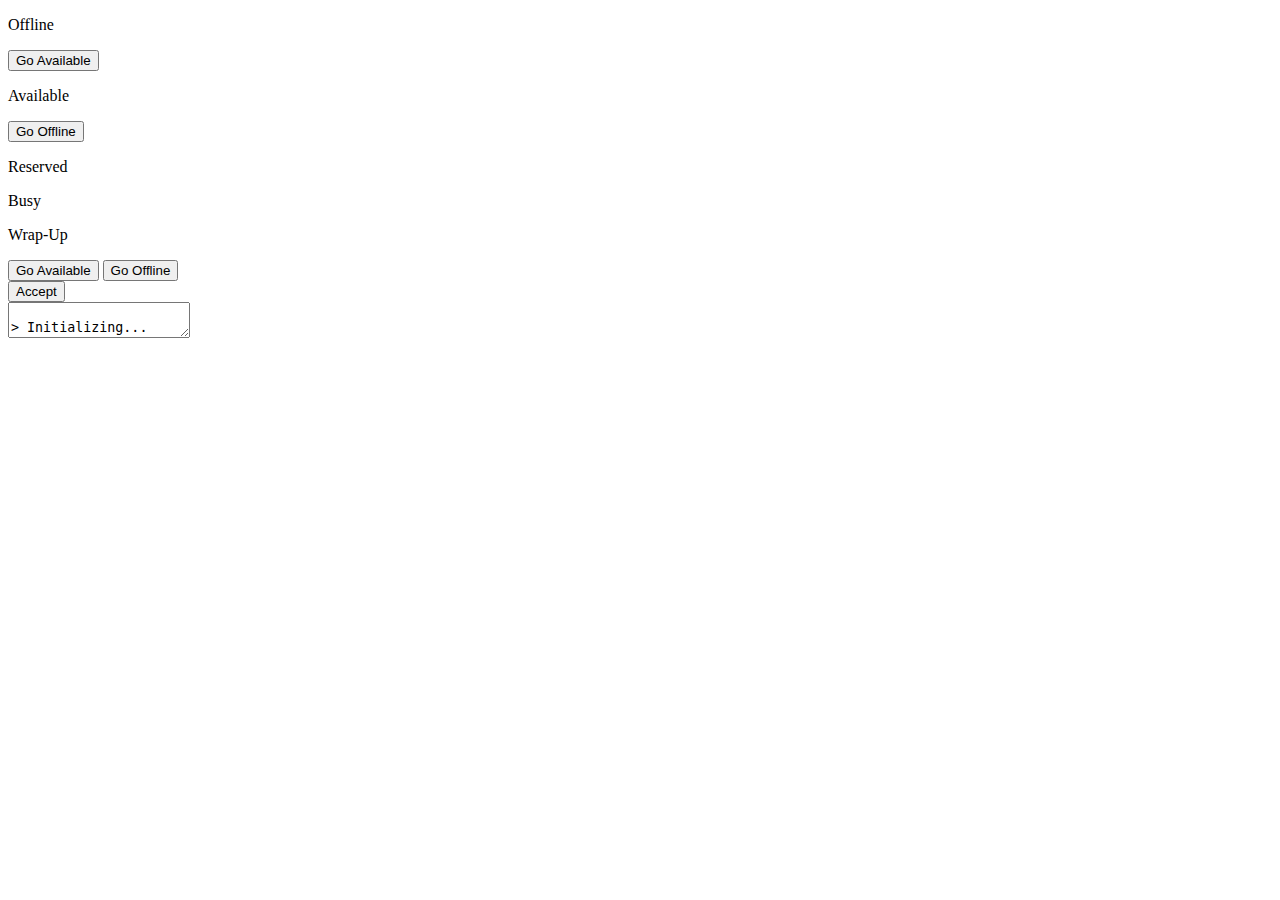
<file: templates/agent.html>
<!DOCTYPE html>
<html>
<head>
    <title>Customer Care - Voice Agent Screen</title>
    <link rel="stylesheet" href="//media.twiliocdn.com/taskrouter/quickstart/agent.css"/>
    <script type="text/javascript" src="//media.twiliocdn.com/taskrouter/js/v1.9.4/taskrouter.min.js"></script>
    <script type="text/javascript">
        /* Subscribe to a subset of the available TaskRouter.js events for a worker */
        var ReservationObject;

        function registerTaskRouterCallbacks() {
            worker.on('ready', function (worker) {
                agentActivityChanged(worker.activityName);
                logger("Successfully registered as: " + worker.friendlyName)
                logger("Current activity is: " + worker.activityName);
            });

            worker.on('activity.update', function (worker) {
                agentActivityChanged(worker.activityName);
                logger("Worker activity changed to: " + worker.activityName);
            });

            worker.on("reservation.created", function (reservation) {
                logger("-----");
                logger("You have been reserved to handle a call!");
                logger("Call from: " + reservation.task.attributes.from);
                logger("Selected language: " + reservation.task.attributes.selected_language);
                logger("-----");
                logger(reservation.sid);
                console.log(reservation.sid);
                ReservationObject = reservation;


            });

            worker.on("reservation.accepted", function (reservation) {
                logger("Reservation " + reservation.sid + " accepted!");
            });

            worker.on("reservation.rejected", function (reservation) {
                logger("Reservation " + reservation.sid + " rejected!");
            });

            worker.on("reservation.timeout", function (reservation) {
                logger("Reservation " + reservation.sid + " timed out!");
            });

            worker.on("reservation.canceled", function (reservation) {
                logger("Reservation " + reservation.sid + " canceled!");
            });
        }

        /* Hook up the agent Activity buttons to TaskRouter.js */

        function bindAgentActivityButtons() {
            // Fetch the full list of available Activities from TaskRouter. Store each
            // ActivitySid against the matching Friendly Name
            var activitySids = {};
            worker.activities.fetch(function (error, activityList) {
                var activities = activityList.data;
                var i = activities.length;
                while (i--) {
                    activitySids[activities[i].friendlyName] = activities[i].sid;
                }
            });

            /* For each button of class 'change-activity' in our Agent UI, look up the
             ActivitySid corresponding to the Friendly Name in the button’s next-activity
             data attribute. Use Worker.js to transition the agent to that ActivitySid
             when the button is clicked.*/
            var elements = document.getElementsByClassName('change-activity');
            var i = elements.length;
            while (i--) {
                elements[i].onclick = function () {
                    var nextActivity = this.dataset.nextActivity;
                    var nextActivitySid = activitySids[nextActivity];
                    worker.updateActivity(nextActivitySid);

                    console.log(worker);

                    console.log('from event change:' + globalReservationObject.sid);

                }
            }
        }

        /* Update the UI to reflect a change in Activity */

        function agentActivityChanged(activity) {
            hideAgentActivities();
            showAgentActivity(activity);
        }

        function hideAgentActivities() {
            var elements = document.getElementsByClassName('agent-activity');
            var i = elements.length;
            while (i--) {
                elements[i].style.display = 'none';
            }
        }

        function showAgentActivity(activity) {
            activity = activity.toLowerCase();
            var elements = document.getElementsByClassName(('agent-activity ' + activity));
            elements.item(0).style.display = 'block';
        }

        function acceptReservation() {

            var options = {
                "From" : "+441273934716",
                "Timeout" : "30",
                "PostWorkActivitySid" :  "WA20c6530534f9ef1361747282aa2158d0",
                "ConferenceStatusCallback": "https://requestb.in/t5k2lut5",
                "ConferenceStatusCallbackEvent": "start,end, leave",
                "Record": "true",
                "ConferenceRecordingStatusCallback": "https://requestb.in/t5k2lut5",
                "EndConferenceOnExit": "true"
            };

            ReservationObject.conference(
                  null, null, null, null, null, options,
                function (error, reservation) {
                    if (error) {
                        console.log(error.code);
                        console.log(error.message);
                        return;
                    }
                    console.log("conference initiated");
                }
           )
        }

        function logger(message) {
            var log = document.getElementById('log');
            log.value += "\n> " + message;
            log.scrollTop = log.scrollHeight;
        }


        window.onload = function () {
            // Initialize TaskRouter.js on page load using window.workerToken -
            // a Twilio Capability token that was set from rendering the template with agents endpoint
            logger("Initializing...");
            window.worker = new Twilio.TaskRouter.Worker("{{ worker_token| safe }}");

            registerTaskRouterCallbacks();
            bindAgentActivityButtons();
        };
    </script>
</head>
<body>
<div class="content">
    <section class="agent-activity offline">
        <p class="activity">Offline</p>
        <button class="change-activity" data-next-activity="Idle">Go Available</button>
    </section>
    <section class="agent-activity idle">
        <p class="activity"><span>Available</span></p>
        <button class="change-activity" data-next-activity="Offline">Go Offline</button>
    </section>
    <section class="agent-activity reserved">
        <p class="activity">Reserved</p>
    </section>
    <section class="agent-activity busy">
        <p class="activity">Busy</p>
    </section>
    <section class="agent-activity wrapup">
        <p class="activity">Wrap-Up</p>
        <button class="change-activity" data-next-activity="Idle">Go Available</button>
        <button class="change-activity" data-next-activity="Offline">Go Offline</button>
    </section>
    <section>
        <button onclick="acceptReservation()">Accept</button>
    </section>
    <section class="log">
        <textarea id="log" readonly="true"></textarea>
    </section>
</div>
</body>
</html>
</file>
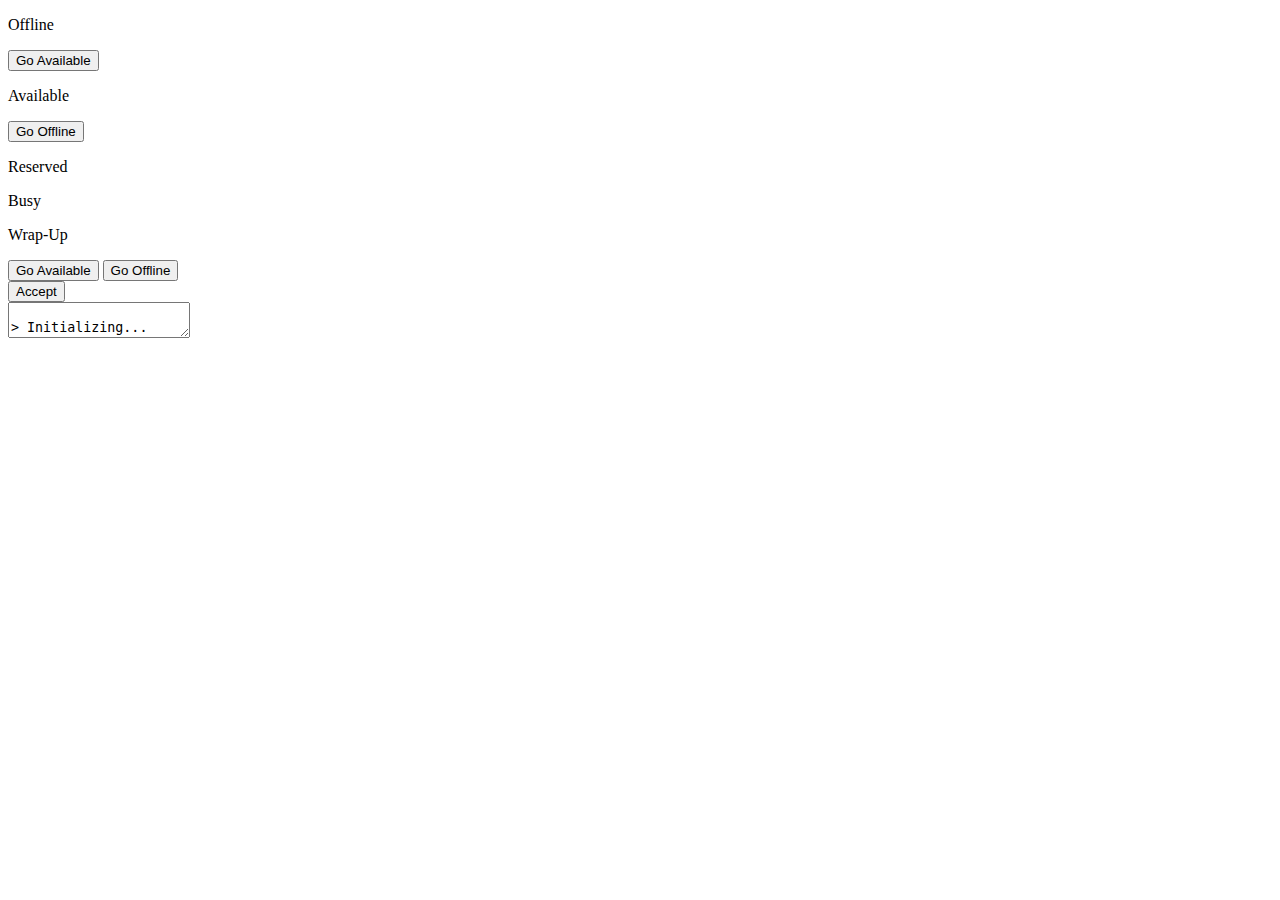
<file: templates/agent_desktop_no_client.html>
<!DOCTYPE html>
<html>
<head>
    <title>Customer Care - Voice Agent Screen</title>
    <link rel="stylesheet" href="//media.twiliocdn.com/taskrouter/quickstart/agent.css"/>
    <script type="text/javascript" src="//media.twiliocdn.com/taskrouter/js/v1.9.4/taskrouter.min.js"></script>
    <script type="text/javascript">
        /* Subscribe to a subset of the available TaskRouter.js events for a worker */
        var ReservationObject;

        function registerTaskRouterCallbacks() {
            worker.on('ready', function (worker) {
                agentActivityChanged(worker.activityName);
                logger("Successfully registered as: " + worker.friendlyName);
                logger("Current activity is: " + worker.activityName);
            });

            worker.on('activity.update', function (worker) {
                agentActivityChanged(worker.activityName);
                logger("Worker activity changed to: " + worker.activityName);
            });

            worker.on("reservation.created", function (reservation) {
                logger("-----");
                logger("You have been reserved to handle a call!");
                logger("Call from: " + reservation.task.attributes.from);
                logger("Selected language: " + reservation.task.attributes.selected_language);
                logger("-----");
                logger(reservation.sid);
                console.log(reservation.sid);
                ReservationObject = reservation;


            });

            worker.on("reservation.accepted", function (reservation) {
                logger("Reservation " + reservation.sid + " accepted!");
            });

            worker.on("reservation.rejected", function (reservation) {
                logger("Reservation " + reservation.sid + " rejected!");
            });

            worker.on("reservation.timeout", function (reservation) {
                logger("Reservation " + reservation.sid + " timed out!");
            });

            worker.on("reservation.canceled", function (reservation) {
                logger("Reservation " + reservation.sid + " canceled!");
            });
        }

        /* Hook up the agent Activity buttons to TaskRouter.js */

        function bindAgentActivityButtons() {
            // Fetch the full list of available Activities from TaskRouter. Store each
            // ActivitySid against the matching Friendly Name
            var activitySids = {};
            worker.activities.fetch(function (error, activityList) {
                var activities = activityList.data;
                var i = activities.length;
                while (i--) {
                    activitySids[activities[i].friendlyName] = activities[i].sid;
                }
            });

            /* For each button of class 'change-activity' in our Agent UI, look up the
             ActivitySid corresponding to the Friendly Name in the button’s next-activity
             data attribute. Use Worker.js to transition the agent to that ActivitySid
             when the button is clicked.*/
            var elements = document.getElementsByClassName('change-activity');
            var i = elements.length;
            while (i--) {
                elements[i].onclick = function () {
                    var nextActivity = this.dataset.nextActivity;
                    var nextActivitySid = activitySids[nextActivity];
                    worker.updateActivity(nextActivitySid);

                    console.log(worker);

                    console.log('from event change:' + globalReservationObject.sid);

                }
            }
        }

        /* Update the UI to reflect a change in Activity */

        function agentActivityChanged(activity) {
            hideAgentActivities();
            showAgentActivity(activity);
        }

        function hideAgentActivities() {
            var elements = document.getElementsByClassName('agent-activity');
            var i = elements.length;
            while (i--) {
                elements[i].style.display = 'none';
            }
        }

        function showAgentActivity(activity) {
            activity = activity.toLowerCase();
            var elements = document.getElementsByClassName(('agent-activity ' + activity));
            elements.item(0).style.display = 'block';
        }

        function acceptReservation() {

            ReservationObject.task.accept();
            /*var options = {
                "From" : "+441273934716",
                "Timeout" : "30",
                "PostWorkActivitySid" :  "WA20c6530534f9ef1361747282aa2158d0",
                "ConferenceStatusCallback": "https://requestb.in/t5k2lut5",
                "ConferenceStatusCallbackEvent": "start,end, leave",
                "Record": "true",
                "ConferenceRecordingStatusCallback": "https://requestb.in/t5k2lut5",
                "EndConferenceOnExit": "true"
            };

            ReservationObject.conference(
                  null, null, null, null, null, options,
                function (error, reservation) {
                    if (error) {
                        console.log(error.code);
                        console.log(error.message);
                        return;
                    }
                    console.log("conference initiated");
                }
           )*/
        }

        function logger(message) {
            var log = document.getElementById('log');
            log.value += "\n> " + message;
            log.scrollTop = log.scrollHeight;
        }


        window.onload = function () {
            // Initialize TaskRouter.js on page load using window.workerToken -
            // a Twilio Capability token that was set from rendering the template with agents endpoint
            logger("Initializing...");
            window.worker = new Twilio.TaskRouter.Worker("{{ worker_token| safe }}");

            registerTaskRouterCallbacks();
            bindAgentActivityButtons();
        };
    </script>
</head>
<body>
<div class="content">
    <section class="agent-activity offline">
        <p class="activity">Offline</p>
        <button class="change-activity" data-next-activity="Idle">Go Available</button>
    </section>
    <section class="agent-activity idle">
        <p class="activity"><span>Available</span></p>
        <button class="change-activity" data-next-activity="Offline">Go Offline</button>
    </section>
    <section class="agent-activity reserved">
        <p class="activity">Reserved</p>
    </section>
    <section class="agent-activity busy">
        <p class="activity">Busy</p>
    </section>
    <section class="agent-activity wrapup">
        <p class="activity">Wrap-Up</p>
        <button class="change-activity" data-next-activity="Idle">Go Available</button>
        <button class="change-activity" data-next-activity="Offline">Go Offline</button>
    </section>
    <section>
        <button onclick="acceptReservation()">Accept</button>
    </section>
    <section class="log">
        <textarea id="log" readonly="true"></textarea>
    </section>
</div>
</body>
</html>
</file>
